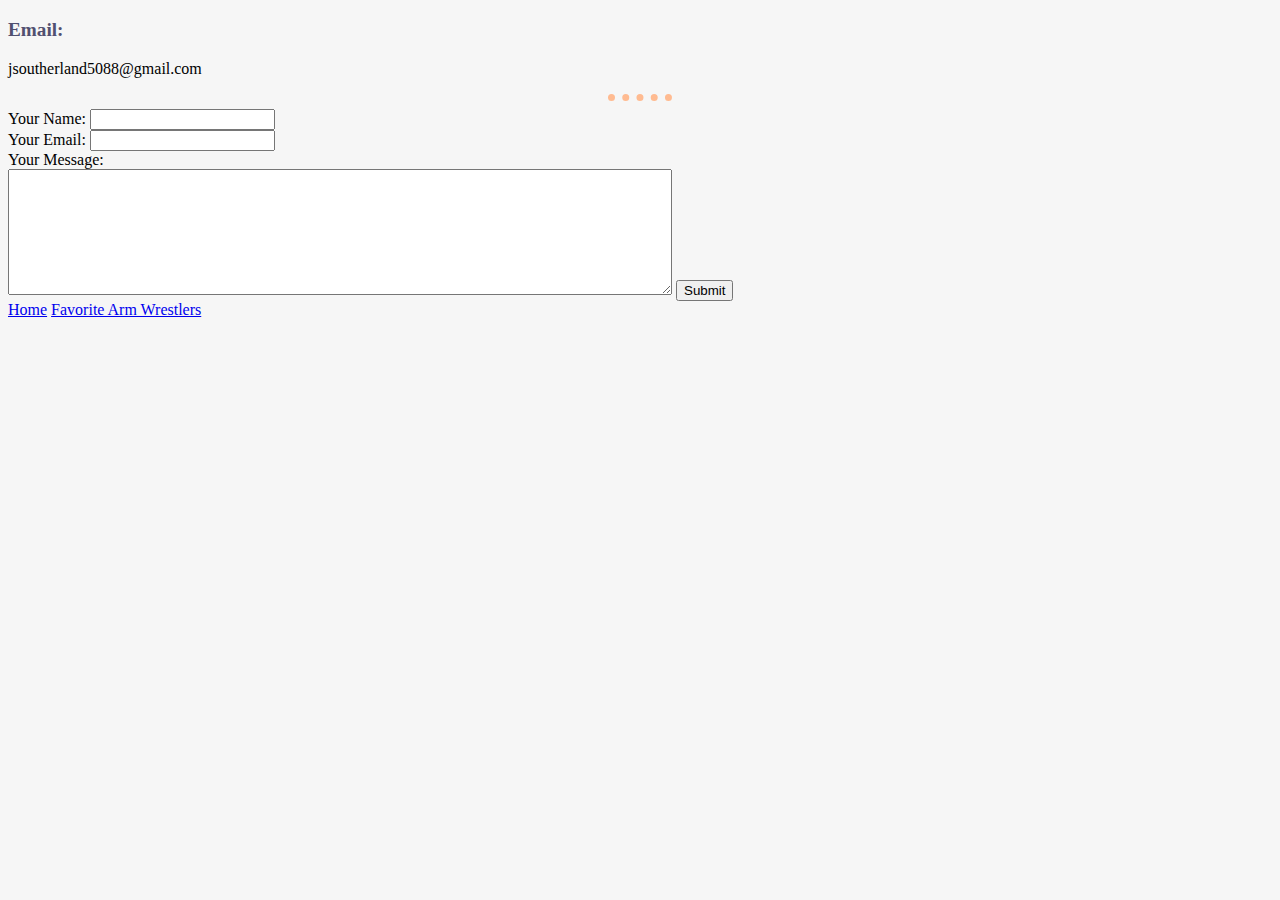
<file: contactme.html>
<!DOCTYPE html>
<html lang="en" dir="ltr">
  <head>
    <meta charset="utf-8">
    <title>Contact me</title>
    <link rel="stylesheet" href="/css/styles.css">
  </head>
  <body>
    <h3><strong>Email:</strong></h3><p>jsoutherland5088@gmail.com</p>
    <hr>
    <form action="mailto:jsoutherland5088@gmail.com" method="post"enctype="text/plain">
      <label>Your Name: </label>
      <input type="text" name="yourName" value="">
      <br>
      <label>Your Email: </label>
      <input type="email" name="yourEmail" value="">
      <br>
      <label>Your Message:</label>
      <br>
      <textarea name="yourMessage" rows="8" cols="80"></textarea>
      <input type="submit" name="">

    </form>
    <a href="index.html">Home</a>  <a href="Favorites.html">Favorite Arm Wrestlers</a>
  </body>
</html>
</file>
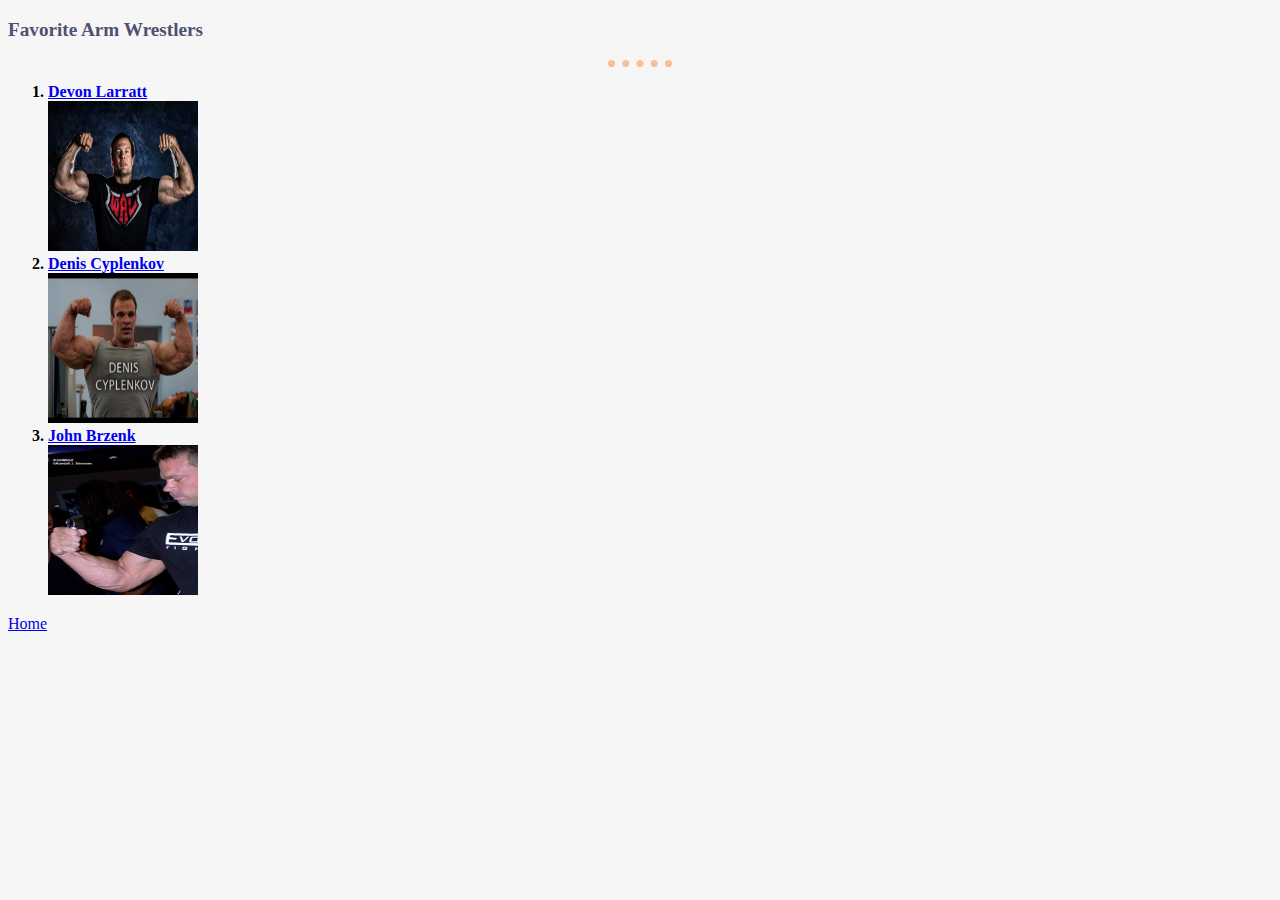
<file: Favorites.html>
<!DOCTYPE html>
<html lang="en" dir="ltr">
  <head>
    <meta charset="utf-8">
    <meta name="Arm Wrestlers" content="Devon Larratt, Denis Cyplenkov, John Brzenk>">
    <title>Favorite Arm Wrestlers</title>
    <link rel="stylesheet" href="/css/styles.css">
  </head>
  <body>
    <h3>Favorite Arm Wrestlers</h3>
    <hr>
    <ol>
      <strong>
      <li><a href="https://en.wikipedia.org/wiki/Devon_Larratt">Devon Larratt</a> </li>
      <img src="devon.jpg" height="150" width="150"
       alt="Arm Wrestling: Devon Larratt"/>
      <li><a href="https://arm-wrestling.fandom.com/wiki/Denis_Cyplenkov">Denis Cyplenkov</a></li>
      <img src="denis.jpg" height="150" width="150"
        alt="Arm Wrestling: Denis Cyplenkov" />
      <li><a href="https://en.wikipedia.org/wiki/John_Brzenk">John Brzenk</a></li>
      <img src="john.jpg" height="150" width="150"
       alt="Arm Wrestling: John Brzenk"/>
       </strong>
    </ol>
    <a href="index.html">Home</a>
  </body>
</html>
</file>
<file: css/styles.css>
body {
  background-color: #f6f6f6;
}

hr {
  border-style: dotted none none;
  border-color: #ffbb91;
  border-width: 7px;
  width: 5%;
}
h1 {
  font: bold 2.2em "Fira Sans", serif;
  color: #515070;
}

h2 {
  font: bold 1.7em "Fira Sans", serif;
  color: #515070;
}

h3 {
  font: bold 1.2em "Fira Sans", serif;
  color: #515070;
}
</file>
